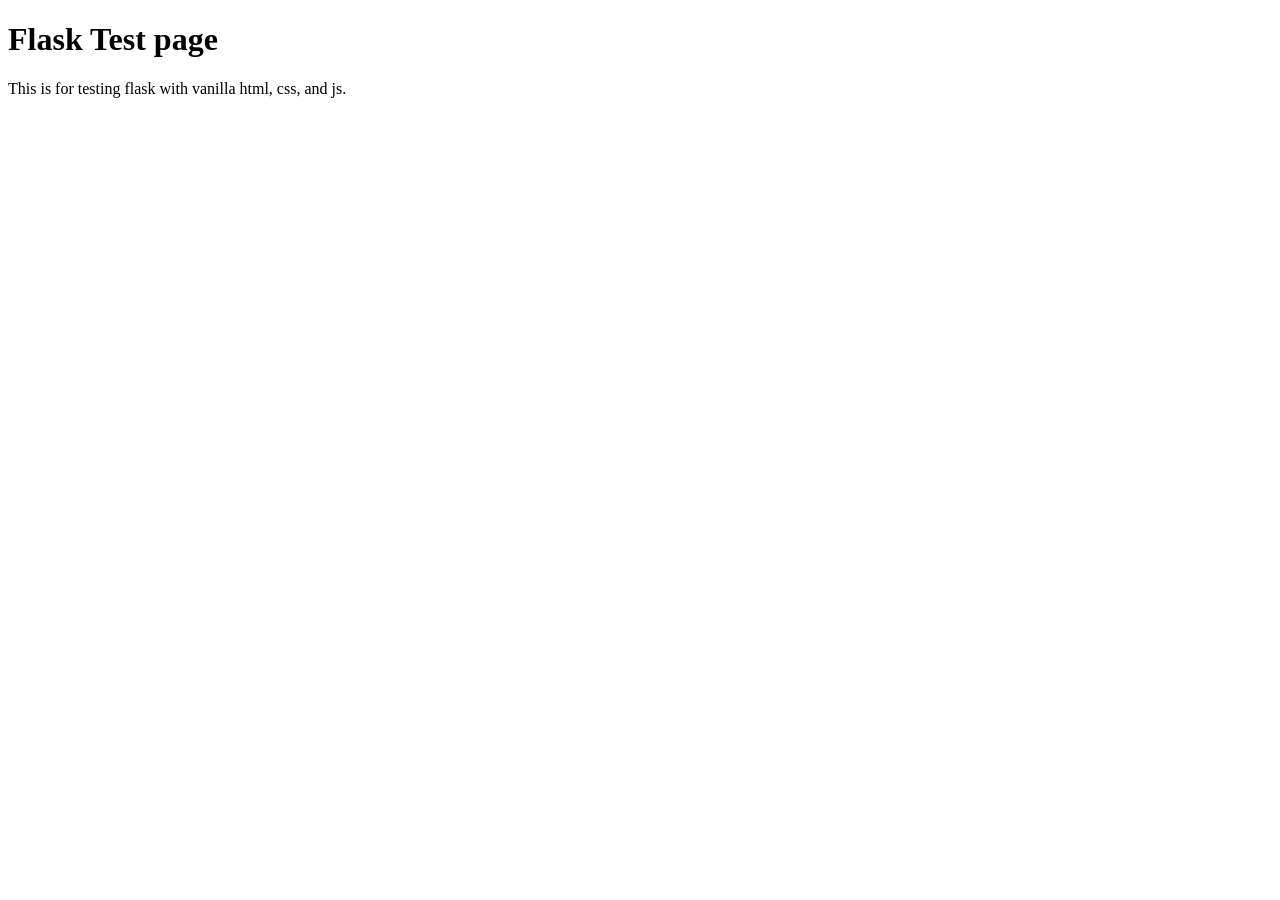
<file: september/07/flasktest/templates/index.html>
<!DOCTYPE html>
<html>
    <head>
        <title>Flask test page</title>
    </head>
    <body>
        <h1>Flask Test page</h1>
        <p>This is for testing flask with vanilla html, css, and js.</p>
    </body>
</html>
</file>
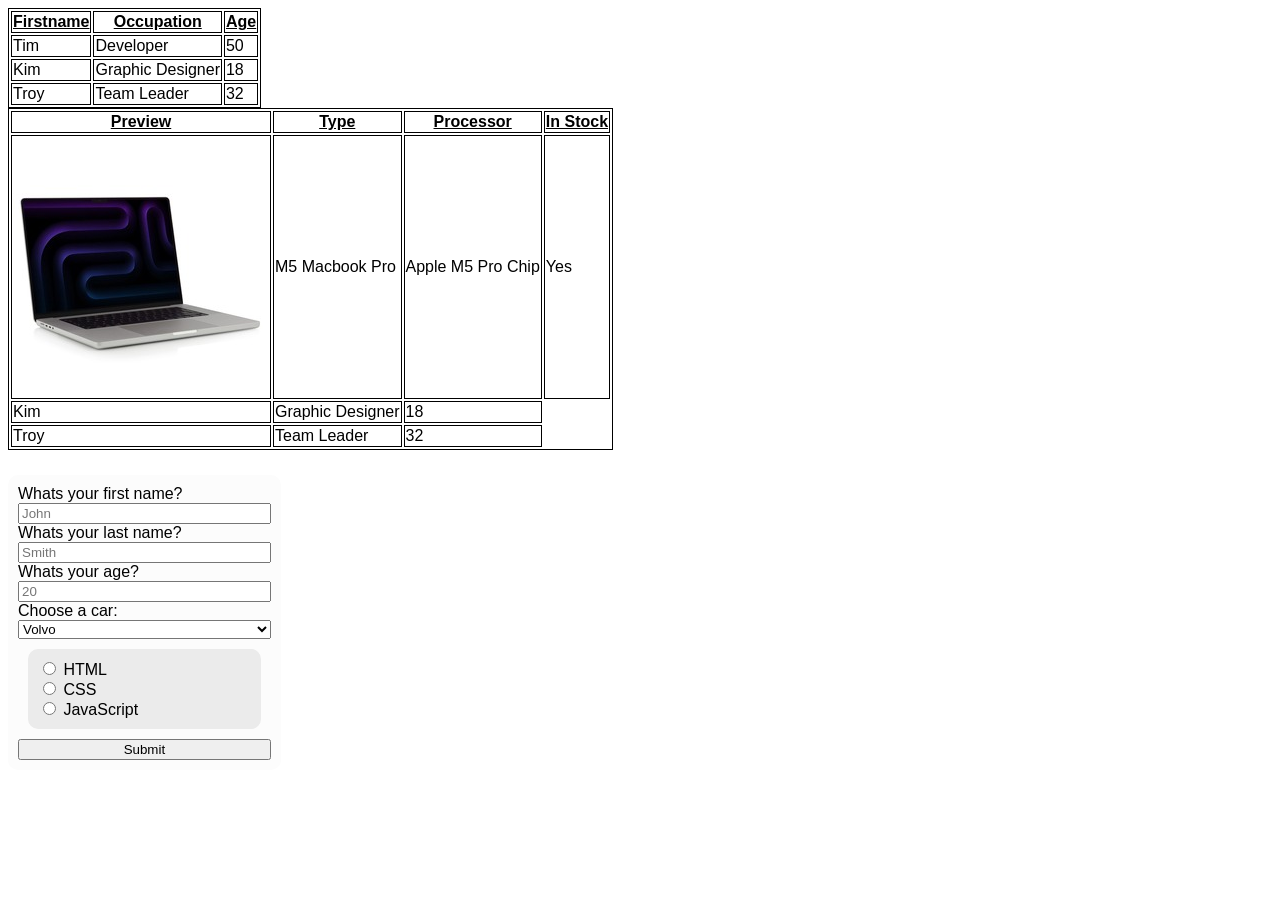
<file: september/18/fask/templates/homepage.html>
<!DOCTYPE html>

<html>
	<head>
		
		<link rel="stylesheet" href="../static/style.css">
		<title>table!</title>
		<script>
			function submitIdentity(){
				let firstname = document.getElementById("firstname").value;
				let lastname = document.getElementById("lastname").value;
				let age = document.getElementById("age").value;
				let cars = document.getElementById("cars").value;
				let language = document.getElementByName("fav-language").value;
				console.log(`First name: ${firstname}\nLast name: ${lastname}\nAge: ${age}\nCars: ${cars}`)
			}	
		</script>
	</head>
	<body>
		<div class="container">
			<table>
				<thead>
					<tr style="text-decoration-line: underline;"">
						<th>Firstname</th>
						<th>Occupation</th>
						<th>Age</th>
					</tr>
				</thead>
				<tbody>
					<tr>
						<td>Tim</td>
						<td>Developer</td>
						<td>50</td>
					</tr>
					<tr>
						<td>Kim</td>
						<td>Graphic Designer</td>
						<td>18</td>
					</tr>
					<tr>
						<td>Troy</td>
						<td>Team Leader</td>
						<td>32</td>
					</tr>
				</tbody>
			</table>
			<table>
				<thead>
					<tr style="text-decoration-line: underline;"">
						<th>Preview</th>
						<th>Type</th>
						<th>Processor</th>
						<th>In Stock</th>
					</tr>
				</thead>

				<tbody>
					<tr>
						<td><img style="padding:0; margin:0;"src="../static/macbook.jpg"></td>
						<td>M5 Macbook Pro</td>
						<td>Apple M5 Pro Chip</td>
						<td>Yes</td>
					</tr>
					<tr>
						<td>Kim</td>
						<td>Graphic Designer</td>
						<td>18</td>
					</tr>
					<tr>
						<td>Troy</td>
						<td>Team Leader</td>
						<td>32</td>
					</tr>
				</tbody>
			</table>
			<form class="identity">

				<label for="firstname">Whats your first name?</label>
				<input id="firstname" placeholder="John">
				<label for="lastname">Whats your last name?</label>
				<input id="lastname" placeholder="Smith">
				<label for="age">Whats your age?</label>
				<input id="age" placeholder="20">

				<label for="cars">Choose a car:</label>
				<select name="cars" id="cars">
					<option value="volvo">Volvo</option>
					<option value="saab">Saab</option>
					<option value="mercedes">Mercedes</option>
					<option value="audi">Audi</option>
				</select>

				<div class="radios">
					<input type="radio" id="html" name="fav_language" value="HTML">
					<label for="html">HTML</label><br>
					<input type="radio" id="css" name="fav_language" value="CSS">
					<label for="css">CSS</label><br>
					<input type="radio" id="javascript" name="fav_language" value="JavaScript">
					<label for="javascript">JavaScript</label>
				</div>
				
				

				<input type="button" value="Submit" onclick="submitIdentity()" >
			</form>
			
		</div>
	</body>
</html>
</file>
<file: september/18/fask/static/style.css>
table, th, td {
  border: 1px solid black;
}

body{
    font-family:'Segoe UI', Tahoma, Geneva, Verdana, sans-serif;
}

#macbook{
    padding:0;
    margin:0;
}

.identity{
    border-radius: 10px;
    margin-top: 2%;
    padding: 10px;
    background-color: #fcfcfc;
    width: 20%;
    display: flex;
    flex-direction: column;
}

.radios{
    padding:10px;
    background-color: #ebebeb;
    border-radius: 10px;
    flex-direction: row;
    margin: 10px;
}
</file>
